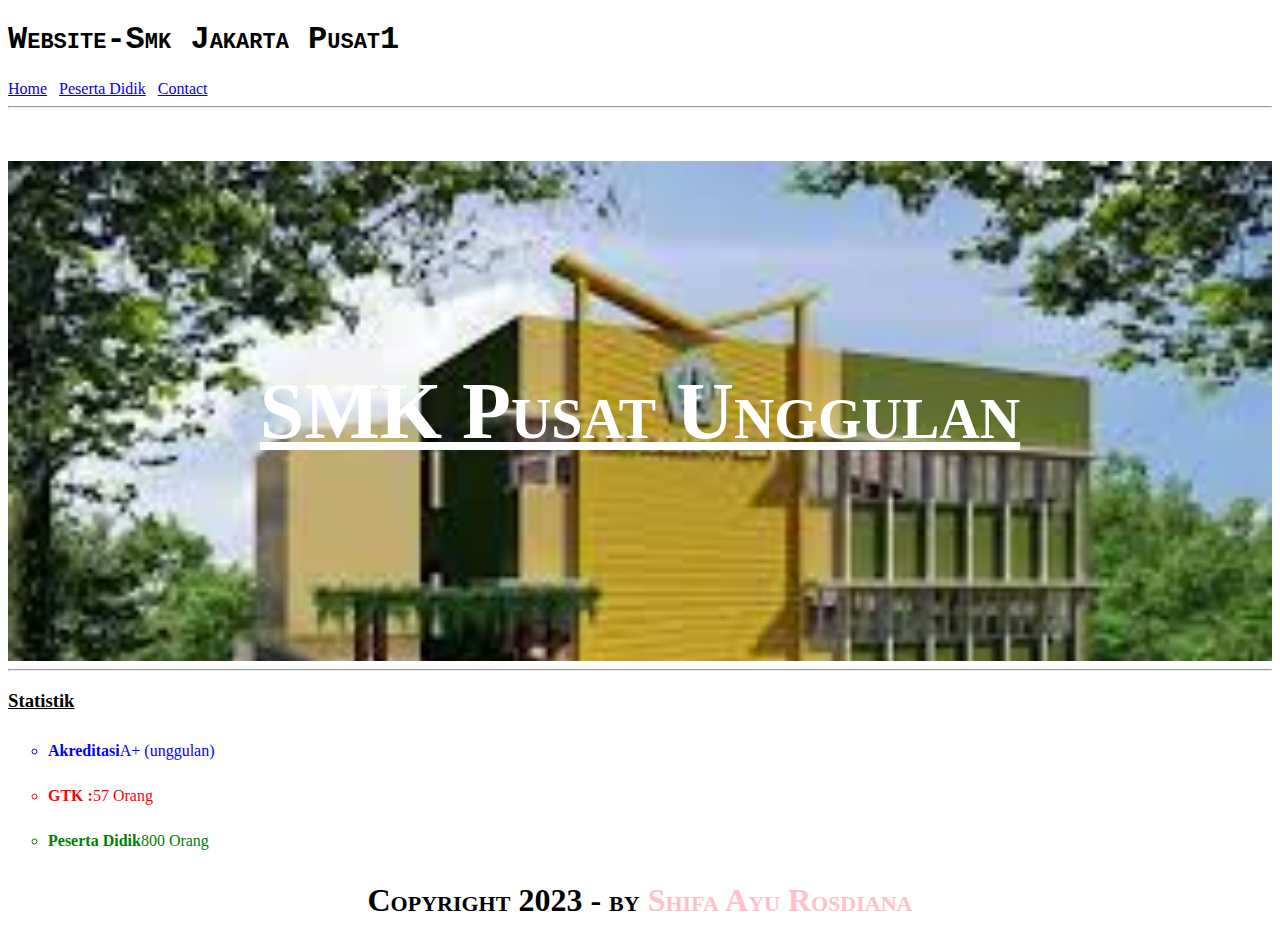
<file: index.html>
<!DOCTYPE html>
<html lang="en">
<head>
    <meta charset="UTF-8">
    <meta name="viewport" content="width=device-width, initial-scale=1.0">
    <title>Website-SMk JAkrta Pusat 1</title>
    <link rel="stylesheet" href="index.css">
</head>
<body>
    <div class="header">
        <h1 class="judul">Website-Smk Jakarta Pusat1</h1>
    </div>

    <div class="a herf"></div>
        <a href="#" class="Home">Home</a>&nbsp;&nbsp;
        <a href="#" class="PeDik">Peserta Didik</a>&nbsp;&nbsp;
        <a href="#" class="Contact">Contact</a>
        <hr>

        <div class="contact">
            <div class="gambar">
                <h1 class="hehe">SMK Pusat Unggulan</h1>
        </div>

        <hr>
        <h3><u>Statistik</u></h3>
        <ul type="circle">
            <li class="test"><b>Akreditasi</b>A+ (unggulan)</li>
            <li class="GTK"><b>GTK :</b>57 Orang</li>
            <li class="test3"><b>Peserta Didik</b>800 Orang</li>
        </ul>
        </div>
        <h1>Copyright 2023 - by <span style="color: pink;">Shifa Ayu Rosdiana</span></h1>
</body>
</html>
</file>
<file: index.css>
.judul{
    font-family: 'Courier New', Courier, monospace;
    font-size: 32px;
    font-variant: small-caps;
    text-align: left;
}

.header :hover{
    background-color: darkblue;
    color: white;
    text-align: center;
    font-size: 25px;
}

.gambar{
    background-image: url(download\ \(1\)\ smkjp1.jpg);
    height: 500px;
    background-repeat: no-repeat;
    background-size: cover;
}

.header a{
    font-family: 'Courier New', Courier, monospace;
}

.header a.active{
    background: blue;
    color: white;
    font-weight: bold;
    text-decoration: none;
}

.contact p span{
    font-family: 'Courier New', Courier, monospace;
    color: blue;
    text-decoration: underline;
    font-weight: bold;
}

.contact p{
    font-family: 'Courier New', Courier, monospace;
    line-height: 30px;
    text-align: justify;
}

.test{
    color: blue;
    line-height: 40px;
    margin-bottom: 5px;
}

.test:hover{
    background-color: lightblue;
}

.GTK{
    color: red;
    line-height: 40px;
    margin-bottom: 5px;
}

.GTK:hover{
    background-color: lightcoral;
}

.test3{
    color: green;
    line-height: 40px;
    margin-bottom: 5px;
}

.test3:hover{
    background-color: lawngreen;
}

.copy{
    font-variant: small-caps;
    text-align: center;
}

.copy:hover{
    background-color: aqua;
    text-align: center;
}

.nama{
    color: blue;
}

.hehe{
    color: white;
    text-align: center;
    font-size: 80px;
    line-height: 500px;
    text-decoration: underline;
}

.hehe:hover{
    background-color: darkblue;
    color: white;
}

h1{
    font-variant: small-caps;
    text-align: center;
}

h1:hover{
    background-color: aqua;
}

.Home:active{
    background-color: darkblue;
    color: black;
}

.PeDik:active{
    background-color: darkblue;
    color: black;
}

.Contact:active{
    background-color: darkblue;
    color: black;
}
</file>
